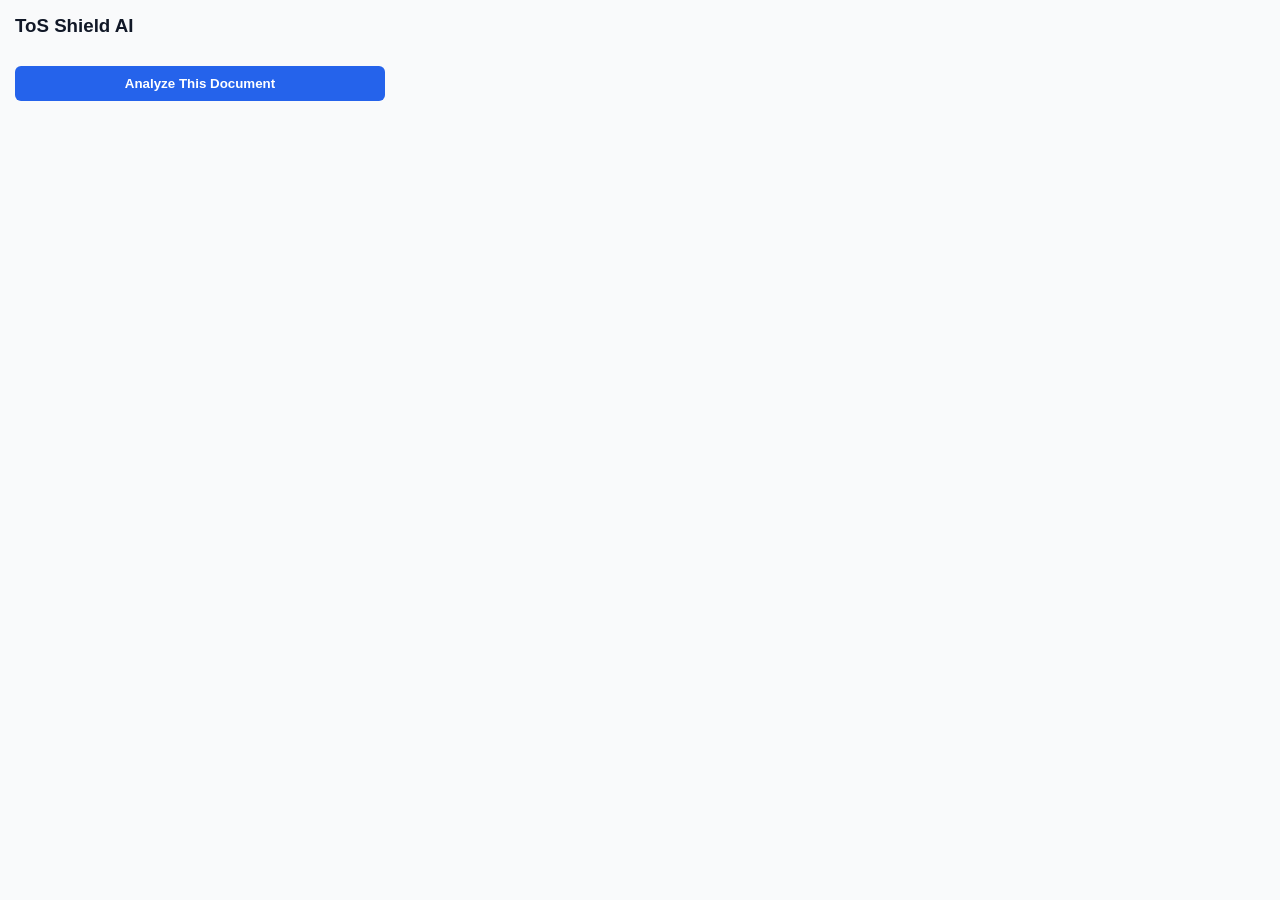
<file: tos_extension/popup.html>
<!DOCTYPE html>
<html>
<head>
<style>
body { width: 400px; font-family: 'Segoe UI', Arial, sans-serif; margin: 0; padding: 0; background: #f9fafb; }
.container { padding: 15px; }
h3 { margin-top: 0; color: #111827; }
button { 
    padding: 10px; margin-top: 10px; width: 100%; cursor: pointer; 
    background: #2563eb; color: white; border: none; border-radius: 6px; 
    font-weight: 600; transition: background 0.2s;
}
button:hover { background: #1d4ed8; }
button:disabled { background: #94a3b8; cursor: not-allowed; }

#spinner {
    display: none; border: 3px solid #e5e7eb; border-top: 3px solid #2563eb;
    border-radius: 50%; width: 20px; height: 20px; animation: spin 1s linear infinite;
    margin: 10px auto;
}
@keyframes spin { 0% { transform: rotate(0deg); } 100% { transform: rotate(360deg); } }

.status-text { text-align: center; font-size: 13px; color: #6b7280; margin: 5px 0; }

.summary-card {
    background: white; border: 1px solid #e5e7eb; border-radius: 8px;
    padding: 12px; margin-top: 15px; box-shadow: 0 1px 2px rgba(0,0,0,0.05);
}
.clause-list { margin-top: 15px; max-height: 300px; overflow-y: auto; }
.clause-item {
    background: white; border: 1px solid #e5e7eb; border-radius: 6px;
    padding: 10px; margin-bottom: 8px; cursor: pointer; font-size: 12px;
    transition: transform 0.1s, border-color 0.2s;
}
.clause-item:hover { border-color: #2563eb; transform: translateX(2px); }
.risk-tag { 
    display: inline-block; padding: 2px 6px; border-radius: 4px; 
    font-size: 10px; font-weight: bold; text-transform: uppercase; margin-bottom: 5px;
}
.tag-unfair { background: #fee2e2; color: #dc2626; }
.tag-review { background: #fef9c3; color: #854d0e; }

.clause-text { color: #374151; line-height: 1.4; display: -webkit-box; -webkit-line-clamp: 3; -webkit-box-orient: vertical; overflow: hidden; }
.feedback-btns { margin-top: 8px; display: flex; gap: 5px; }
.f-btn { 
    padding: 3px 8px; font-size: 10px; border: 1px solid #d1d5db; 
    background: white; border-radius: 4px; cursor: pointer; 
}
.f-btn:hover { background: #f3f4f6; }
</style>
</head>
<body>

<div class="container">
    <h3>ToS Shield AI</h3>
    <button id="analyze">Analyze This Document</button>
    <div id="spinner"></div>
    <div id="status" class="status-text"></div>
    
    <div id="result-container" style="display:none;">
        <div class="summary-card" id="summary"></div>
        <div class="clause-list" id="clause-list"></div>
    </div>
</div>

<script src="config.js"></script>
<script src="popup.js"></script>
</body>
</html>
</file>
